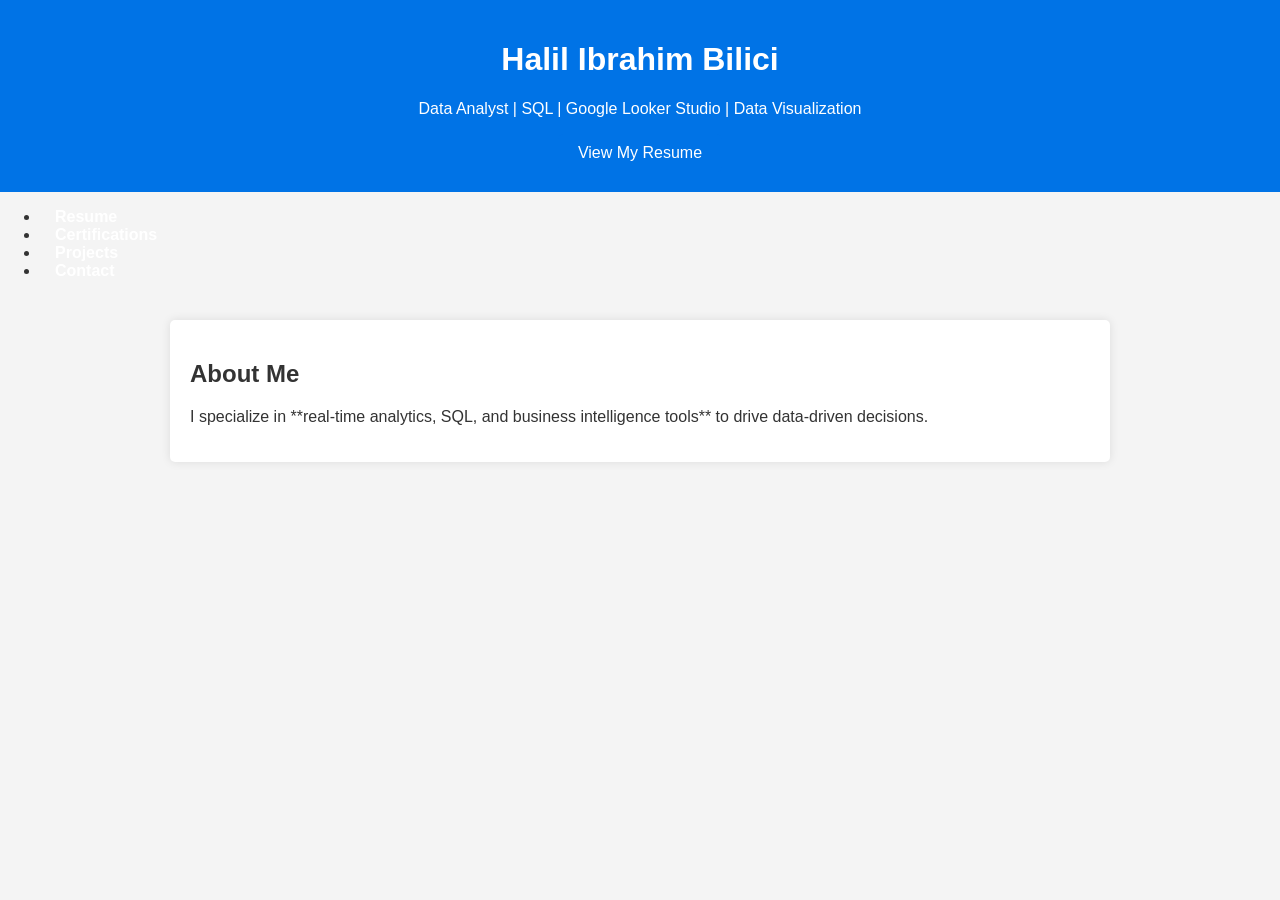
<file: index.html>
<!DOCTYPE html>
<html lang="en">
<head>
    <meta charset="UTF-8">
    <meta name="viewport" content="width=device-width, initial-scale=1.0">
    <title>Halil Ibrahim Bilici - Data Analyst Portfolio</title>
    <link rel="stylesheet" href="css/styles.css">
</head>
<body>
    <header class="hero">
        <div class="hero-content">
            <h1>Halil Ibrahim Bilici</h1>
            <p>Data Analyst | SQL | Google Looker Studio | Data Visualization</p>
            <a href="pages/resume.html" class="btn">View My Resume</a>
        </div>
    </header>

    <nav class="navbar">
        <ul>
            <li><a href="pages/resume.html">Resume</a></li>
            <li><a href="pages/certifications.html">Certifications</a></li>
            <li><a href="pages/projects.html">Projects</a></li>
            <li><a href="pages/contact.html">Contact</a></li>
        </ul>
    </nav>

    <section id="about">
        <h2>About Me</h2>
        <p>I specialize in **real-time analytics, SQL, and business intelligence tools** to drive data-driven decisions.</p>
    </section>
</body>
</html>
</file>
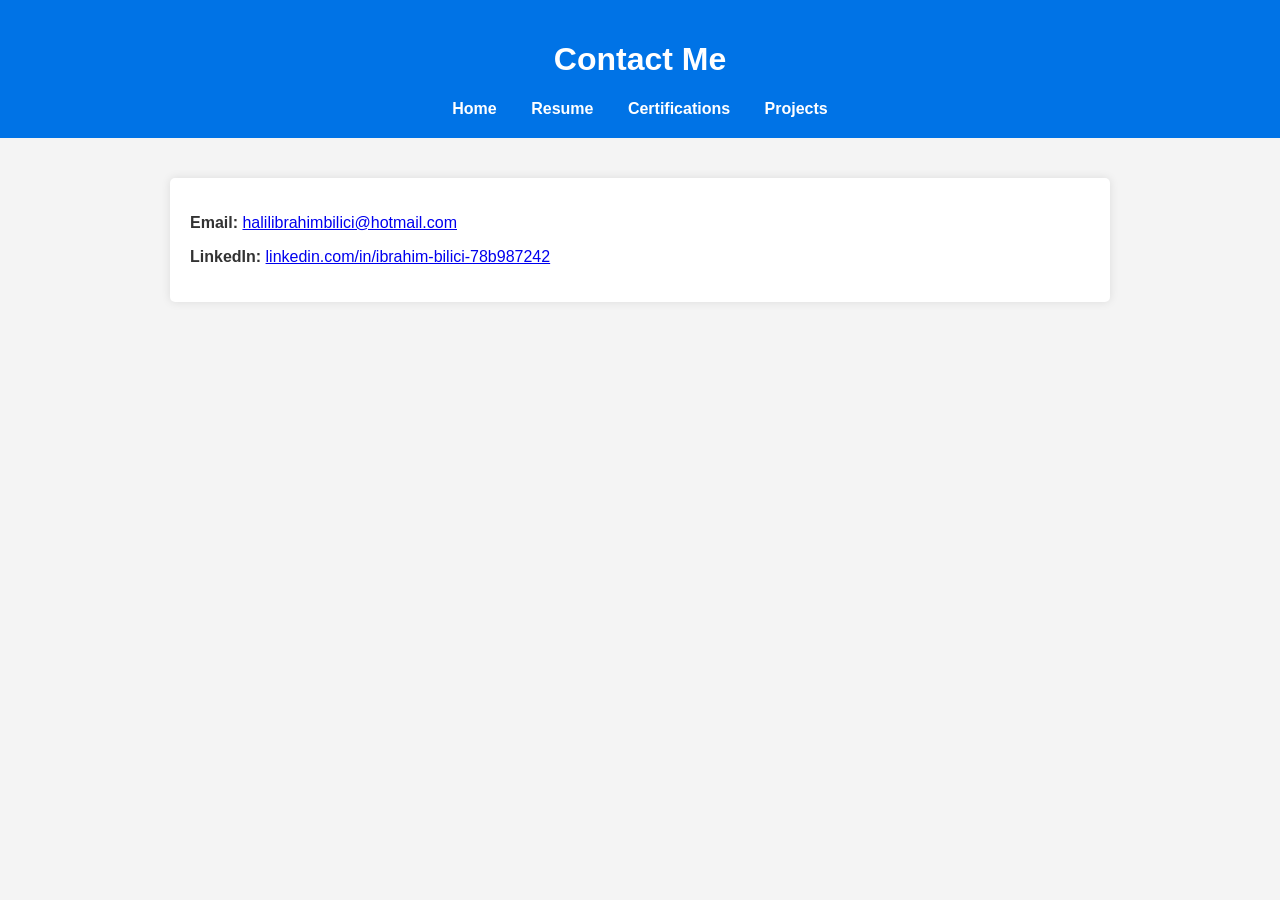
<file: pages/contact.html>
<!DOCTYPE html>
<html lang="en">
<head>
    <title>Contact - Halil Ibrahim Bilici</title>
    <link rel="stylesheet" href="../css/styles.css">
</head>
<body>
    <header>
        <h1>Contact Me</h1>
        <nav>
            <a href="../index.html">Home</a>
            <a href="resume.html">Resume</a>
            <a href="certifications.html">Certifications</a>
            <a href="projects.html">Projects</a>
        </nav>
    </header>

    <section id="contact">
        <p><strong>Email:</strong> <a href="mailto:halilibrahimbilici@hotmail.com">halilibrahimbilici@hotmail.com</a></p>
        <p><strong>LinkedIn:</strong> <a href="https://linkedin.com/in/ibrahim-bilici-78b987242">linkedin.com/in/ibrahim-bilici-78b987242</a></p>
    </section>
</body>
</html>
</file>
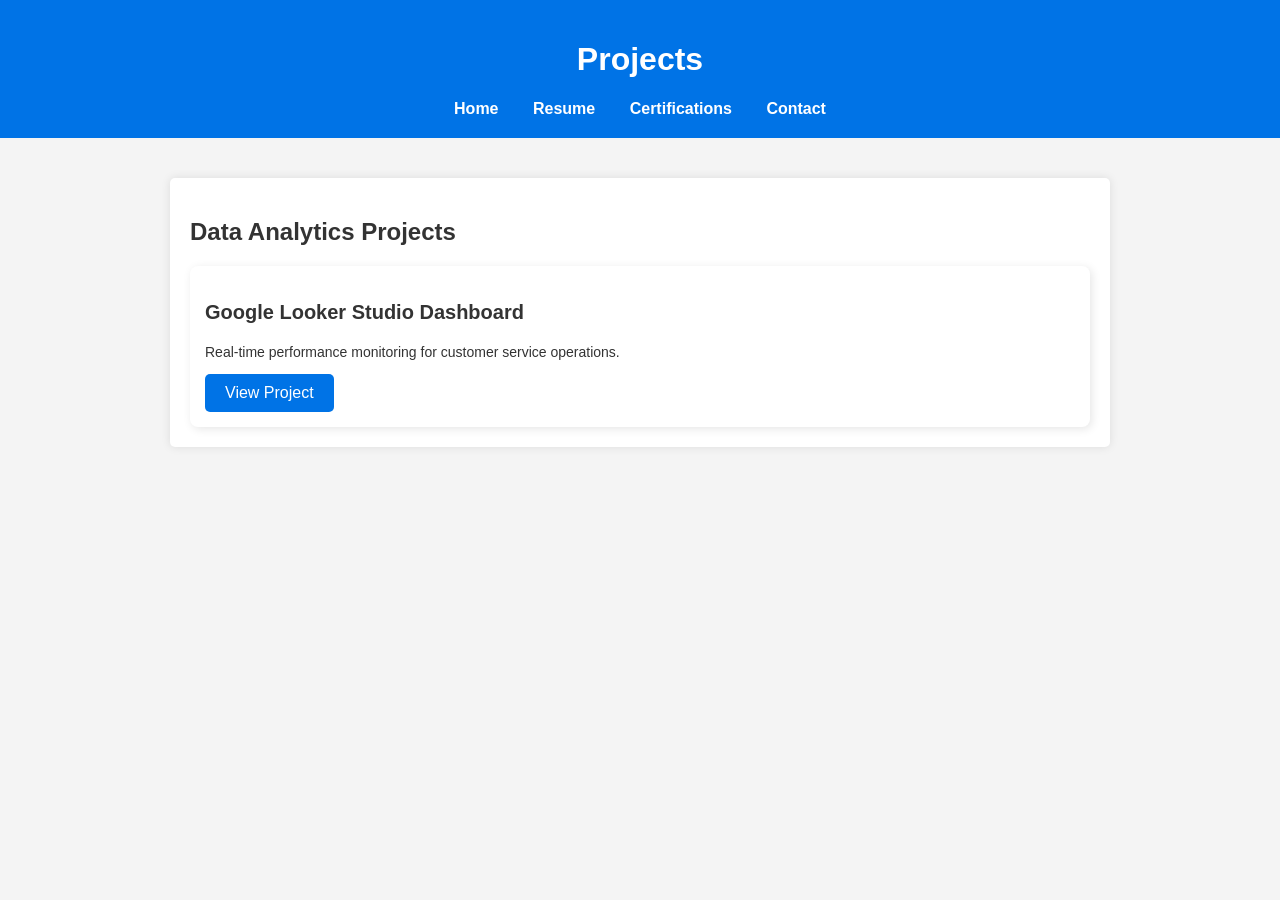
<file: pages/projects.html>
<!DOCTYPE html>
<html lang="en">
<head>
    <title>Projects - Halil Ibrahim Bilici</title>
    <link rel="stylesheet" href="../css/styles.css">
</head>
<body>
    <header>
        <h1>Projects</h1>
        <nav>
            <a href="../index.html">Home</a>
            <a href="resume.html">Resume</a>
            <a href="certifications.html">Certifications</a>
            <a href="contact.html">Contact</a>
        </nav>
    </header>
    
    <section id="projects">
        <h2>Data Analytics Projects</h2>
        <div class="projects-grid">
            <div class="project-item">
                <h3>Google Looker Studio Dashboard</h3>
                <p>Real-time performance monitoring for customer service operations.</p>
                <a href="https://portfolio.halilibrahimbilici.com/" class="btn">View Project</a>
            </div>
        </div>
    </section>
</body>
</html>
</file>
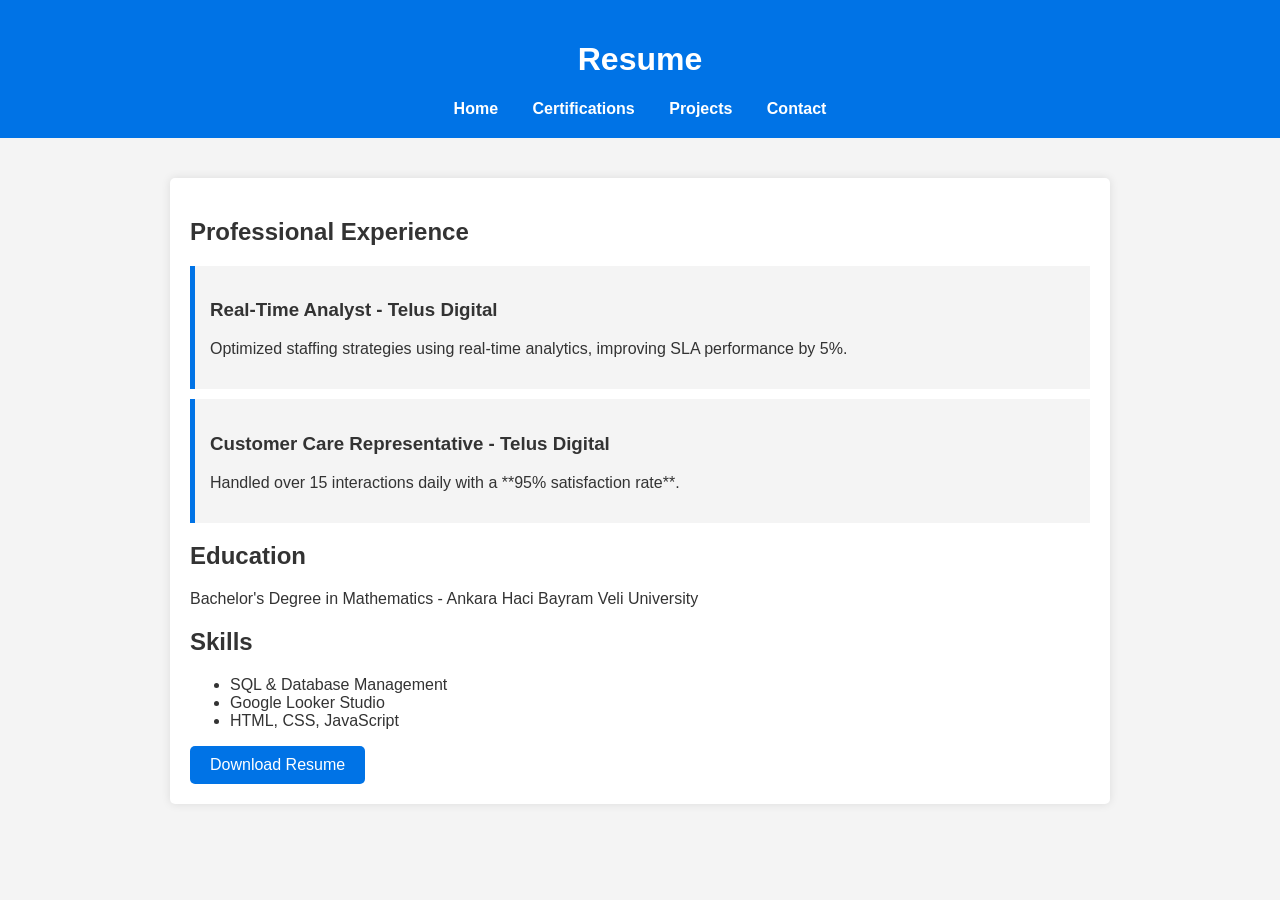
<file: pages/resume.html>
<!DOCTYPE html>
<html lang="en">
<head>
    <meta charset="UTF-8">
    <title>Resume - Halil Ibrahim Bilici</title>
    <link rel="stylesheet" href="../css/styles.css">
</head>
<body>
    <header>
        <h1>Resume</h1>
        <nav>
            <a href="../index.html">Home</a>
            <a href="certifications.html">Certifications</a>
            <a href="projects.html">Projects</a>
            <a href="contact.html">Contact</a>
        </nav>
    </header>

    <section id="resume">
        <h2>Professional Experience</h2>
        <div class="job">
            <h3>Real-Time Analyst - Telus Digital</h3>
            <p>Optimized staffing strategies using real-time analytics, improving SLA performance by 5%.</p>
        </div>

        <div class="job">
            <h3>Customer Care Representative - Telus Digital</h3>
            <p>Handled over 15 interactions daily with a **95% satisfaction rate**.</p>
        </div>

        <h2>Education</h2>
        <p>Bachelor's Degree in Mathematics - Ankara Haci Bayram Veli University</p>

        <h2>Skills</h2>
        <ul>
            <li>SQL & Database Management</li>
            <li>Google Looker Studio</li>
            <li>HTML, CSS, JavaScript</li>
        </ul>

        <a href="../resume/Halil_Ibrahim_Bilici_Resume.pdf" class="btn">Download Resume</a>
    </section>
</body>
</html>
</file>
<file: css/styles.css>
/* General Page Styling */
body {
    font-family: 'Poppins', sans-serif;
    background-color: #f4f4f4;
    color: #333;
    margin: 0;
    padding: 0;
}

header {
    background: #0073e6;
    color: white;
    padding: 20px;
    text-align: center;
}

/* Navigation Bar */
nav a {
    color: white;
    text-decoration: none;
    margin: 0 15px;
    font-weight: bold;
}

nav a:hover {
    text-decoration: underline;
}

/* Sections */
section {
    max-width: 900px;
    margin: 40px auto;
    padding: 20px;
    background: white;
    box-shadow: 0px 0px 10px rgba(0, 0, 0, 0.1);
    border-radius: 5px;
}

/* Job Experience */
.job {
    background-color: #f4f4f4;
    padding: 15px;
    border-left: 5px solid #0073e6;
    margin-bottom: 10px;
}

/* Buttons */
.btn {
    background: #0073e6;
    color: white;
    padding: 10px 20px;
    text-decoration: none;
    border-radius: 5px;
    display: inline-block;
    transition: 0.3s ease-in-out;
}

.btn:hover {
    background: #005bb5;
}

/* Projects Grid */
.projects-grid {
    display: grid;
    grid-template-columns: repeat(auto-fit, minmax(250px, 1fr));
    gap: 20px;
}

.project-item {
    background: #fff;
    padding: 15px;
    border-radius: 8px;
    box-shadow: 2px 2px 10px rgba(0, 0, 0, 0.1);
}

.project-item h3 {
    font-size: 20px;
}

.project-item p {
    font-size: 14px;
}
</file>
